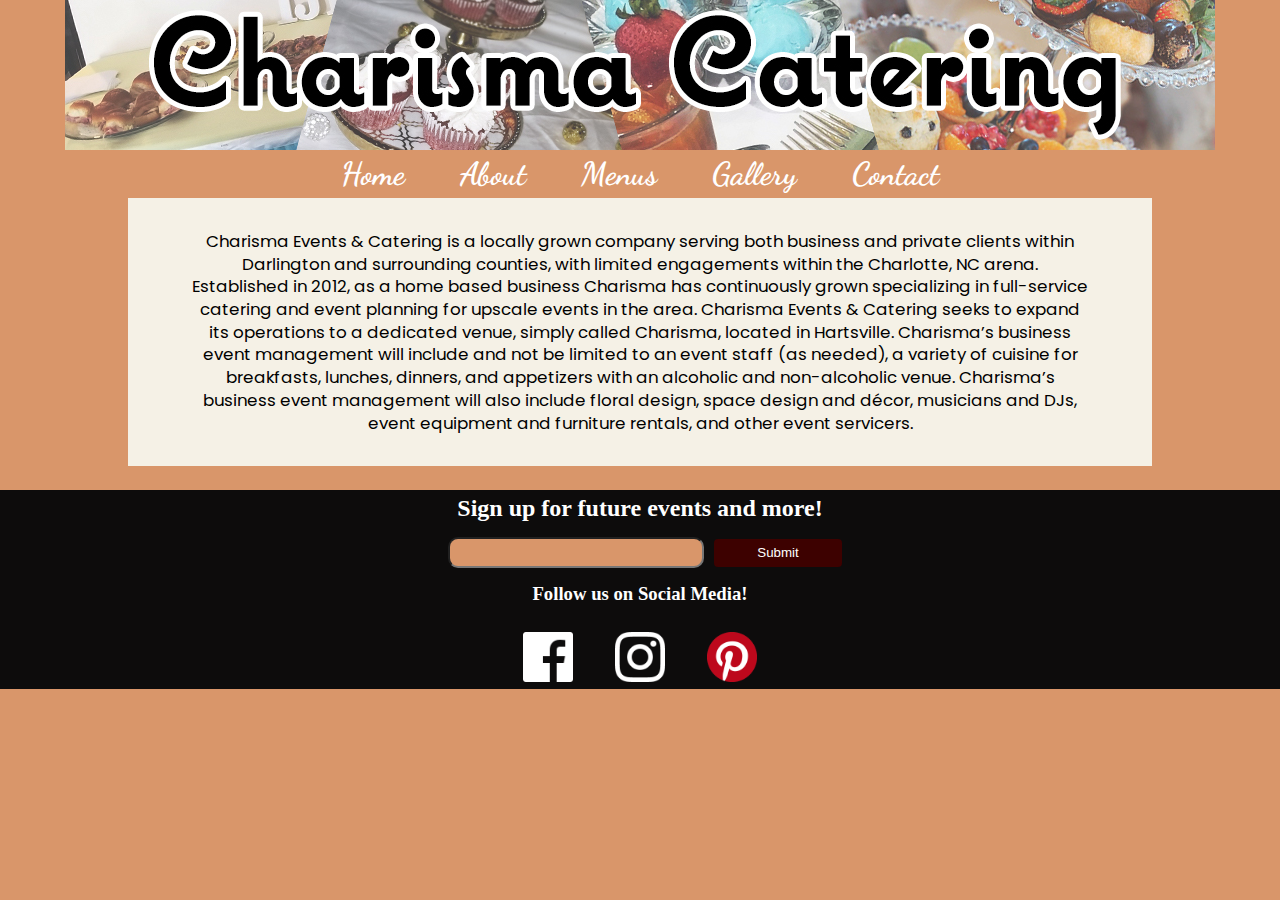
<file: about.html>
<!doctype html>
<html>
<head>
<meta charset="utf-8">
<meta name="description" content="">
<meta name="keywords" content="">
<link rel="stylesheet" type="text/css" href="css/styles.css">
<link href="https://fonts.googleapis.com/css?family=Dancing+Script|Poppins" rel="stylesheet"> 
<title>About</title>
</head>
<header>

	
</header>
<body>
	<nav>
		<ul>
		<li><a href="index.html">Home</a></li>
		<li><a href="about.html">About</a></li>
		<li><a href="menus.html">Menus</a></li>
		<li><a href="gallery.html">Gallery</a></li>
		<li><a href="contact.html">Contact</a></li>
		</ul>
	</nav>
	<main>
	<p>Charisma Events & Catering is a locally grown company serving both business and private clients within Darlington and surrounding counties, with limited engagements within the Charlotte, NC arena.  Established in 2012, as a home based business Charisma has continuously grown specializing in full-service catering and event planning for upscale events in the area.  Charisma Events & Catering seeks to expand its operations to a dedicated venue, simply called Charisma, located in Hartsville.  Charisma’s business event management will include and not be limited to an event staff (as needed), a variety of cuisine for breakfasts, lunches, dinners, and appetizers with an alcoholic and non-alcoholic venue. Charisma’s business event management will also include floral design, space design and décor, musicians and DJs, event equipment and furniture rentals, and other event servicers.</p>
	</main>
	<br>
	<footer><h2>Sign up for future events and more!</h2><input type="text" name="email" cols="40" rows="10"><input type="submit"><br>
	<h3>Follow us on Social Media!</h3><br>
	<a href="http://facebook.com"><img class="social" src="img/social/fb.png" height="50px" width="50px"></a>
	<a href="http://instagram.com"><img class="social" src="img/social/in.png" height="50px" width="50px"></a>
	<a href="http:/pinterest.com"><img class="social" src="img/social/pin.png" height="50px" width="50px"></a></footer>
</body>
</html>
</file>
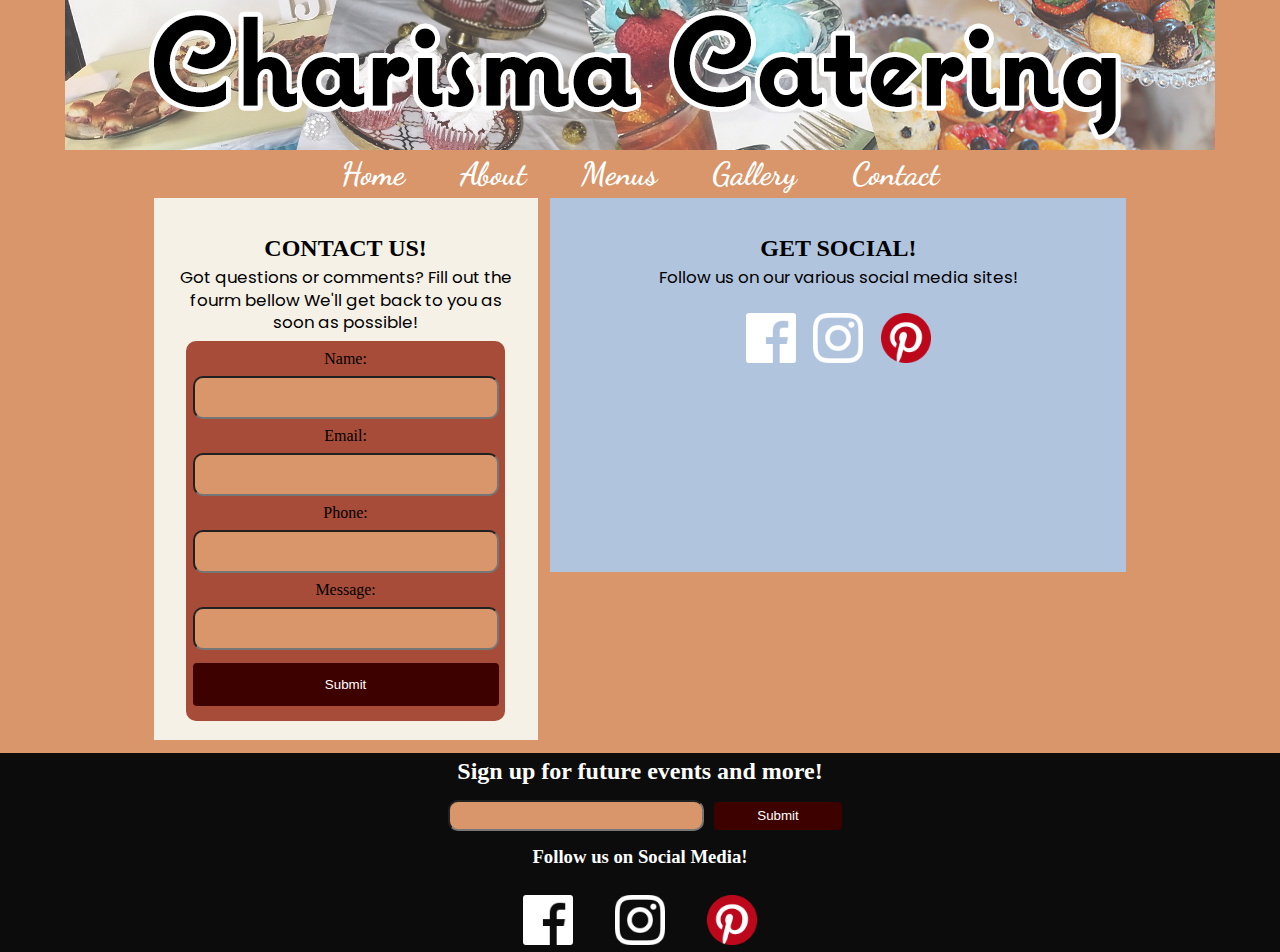
<file: contact.html>
<!doctype html>
<html>
<head>
<meta charset="utf-8">
<meta name="description" content="">
<meta name="keywords" content="">
<meta name="viewport" content="width=device-width, initial-scale=1.0">
<link rel="stylesheet" type="text/css" href="css/styles.css">
<link href="https://fonts.googleapis.com/css?family=Dancing+Script|Poppins" rel="stylesheet">  
<title>Contact</title>
</head>
<header>

</header>
<body>
	<nav>
		<ul>
		 <li><a href="index.html">Home</a></li>
		<li><a href="about.html">About</a></li>
		<li><a href="menus.html">Menus</a></li>
		<li><a href="gallery.html">Gallery</a></li>
		<li><a href="contact.html">Contact</a></li>
		</ul>
	</nav>
	<aside class="left"><h2 style ="color: black">CONTACT US!</h2>
	<p>Got questions or comments? Fill out the fourm bellow We'll get back to you as soon as possible!</p>
	<form>
		Name:<br>
		<input type="text" name="name" cols="40" rows="10"><br>
		Email:<br>
		<input type="text" name="email" cols="40" rows="10"><br>
		Phone:<br>
		<input type="text" name="phone" cols="40" rows="10"><br>
		Message:<br>
		<input type="text" name="message" cols="40" rows="10"><br>
	<input type="submit">
	</form></aside>
<main class="right">
		<h2 style ="color: black">GET SOCIAL!</h2>
		 <p>Follow us on our various social media sites!</p><br>
		<a href="http://facebook.com"><img class="social" src="img/social/fb.png" height="50px" width="50px"></a>
		<a href="http://instagram.com"><img class="social" src="img/social/in.png" height="50px" width="50px"></a>
		<a href="http:/pinterest.com"><img class="social" src="img/social/pin.png" height="50px" width="50px"></a>
	</main>
	<br>
<footer><h2>Sign up for future events and more!</h2><input type="text" name="email" cols="40" rows="10"><input type="submit"><br>
	<h3>Follow us on Social Media!</h3><br>
	<a href="http://facebook.com"><img class="social" src="img/social/fb.png" height="50px" width="50px"></a>
	<a href="http://instagram.com"><img class="social" src="img/social/in.png" height="50px" width="50px"></a>
	<a href="http:/pinterest.com"><img class="social" src="img/social/pin.png" height="50px" width="50px"></a></footer>
</body>
	
</html>
</file>
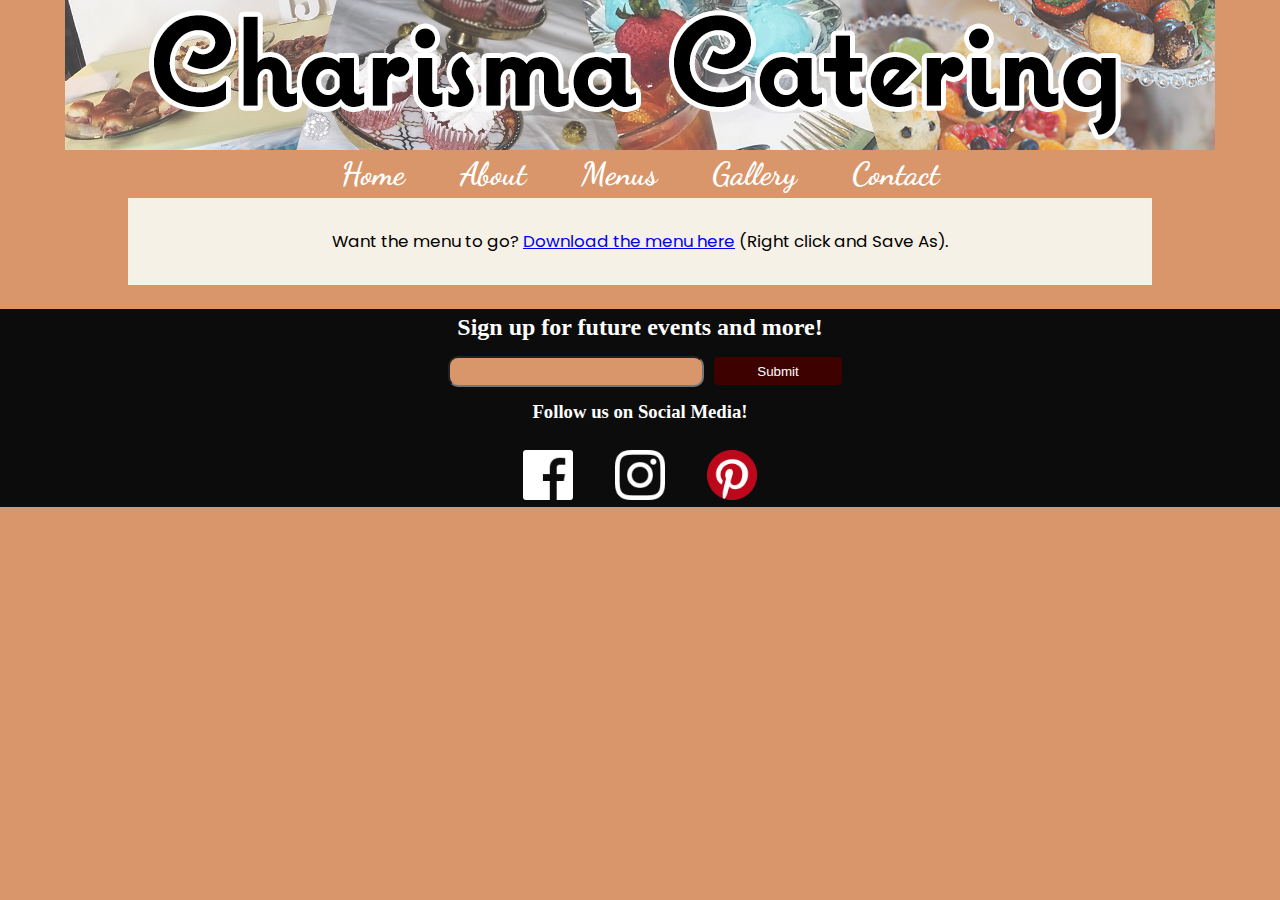
<file: menus.html>
<!doctype html>
<html>
<head>
<meta charset="utf-8">
<meta name="description" content="">
<meta name="keywords" content="">
<link rel="stylesheet" type="text/css" href="css/styles.css">
<link href="https://fonts.googleapis.com/css?family=Dancing+Script|Poppins" rel="stylesheet">  
<title>Menus</title>
</head>
<header>


</header>
<body>
		<nav>
		<ul>
		<li><a href="index.html">Home</a></li>
		<li><a href="about.html">About</a></li>
		<li><a href="menus.html">Menus</a></li>
		<li><a href="gallery.html">Gallery</a></li>
		<li><a href="contact.html">Contact</a></li>
		</ul>
	</nav>
	<main>
		<object data="pdf/Menu.pdf" type="application/pdf" width="100%" height="1056px">
  <p>Want the menu to go? <a href="pdf/Menu.pdf">Download the menu here</a> (Right click and Save As).</p>
</object>
	</main>
	<br>
	<footer><h2>Sign up for future events and more!</h2><input type="text" name="email" cols="40" rows="10"><input type="submit"><br>
	<h3>Follow us on Social Media!</h3><br>
	<a href="http://facebook.com"><img class="social" src="img/social/fb.png" height="50px" width="50px"></a>
	<a href="http://instagram.com"><img class="social" src="img/social/in.png" height="50px" width="50px"></a>
	<a href="http:/pinterest.com"><img class="social" src="img/social/pin.png" height="50px" width="50px"></a></footer>
</body>
</html>
</file>
<file: css/styles.css>
/* CSS Document */
/*Global Reset*/
* {
    box-sizing: border-box;
	}
body, p, header,img, aside, section, article, h1, ul, h2, h3, nav, div, footer, form{
	padding: 0;
	margin: 0;
	line-height: 1.5;
	text-align: center;
	}
h1,h2,h3,h4{
	color: white;
	}
p{
	font-family: 'Poppins', sans-serif;
	}

nav ul{
	list-style: none;
	}
header{
	background-color: none;
	background-image: url(../img/banner.jpg);
	background-repeat: no-repeat;
	background-position: center;
	height: 150px;
	}
nav a{
	font-family: 'Dancing Script', cursive;
	}
.right a{
	font-family: 'Dancing Script', cursive;
	text-decoration: none;
	font-weight: bold;
	font-size: 2.5em;
	color: brown;

}
main{
	padding: 2.5% 5% 2.5% 5%;
	background-color: #F5F1E6;
	}
body{
	background-color: #D9966A;
	height: 100%;
	}
footer{
	background-color: #0D0C0C;
	color: white;
	 clear: both;
	}
li a{
	color:white;
	text-decoration: none;
	font-weight: bold;
	background-color: brown;
	border: none;
	}
form{
	background-color: #A64C38;
	padding: 2%;
	margin: 2%;
	border-radius: 10px;
	}
input[type=text], select {
    width: 100%;
    padding: 12px 10px;
    margin: 5px 0;
    display: inline-block;
	background-color: #D9966A;
    border-radius: 10px;
	}
input[type=submit] {
    width: 100%;
    background-color: #3D0100;
    color: white;
    padding: 14px 20px;
    margin: 8px 0;
    border: none;
    border-radius: 4px;
    cursor: pointer;
	}
input[type=submit]:hover {
    background-color: #8e0000;
	}
.social:hover {
    opacity: .6;
	}
nav li:hover{
	opacity: .5;
}
.social{
	margin: 0 1.5%;
	}
.left{
	background-color: #F5F1E6;
	padding-bottom: 1%;
}
.right{
	background-color: lightsteelblue;
}
 /* Extra small devices (phones, 600px and down) */
@media only screen and (max-width: 600px) {
	p{
	font-size: 1.5em;
	line-height: 1.75em;
	}
	li a{
	padding: 0 45%;
	margin: 0% auto;
	font-size: 1.75em;
	}
	main{
	width: 100%;
	margin: 0 auto;
	}
	footer input[type=submit] {
	width: 20%;
	margin: 1% 0;
	padding: 1.5% 0;
	}
	footer input[type=text], select {
	width: 50%;
	margin: 10px 10px;
	padding: 6px 0;
	}
}
/* Small devices (portrait tablets and large phones, 600px and up) */
@media only screen and (min-width: 600px) {
	p{
	font-size: 1.25em;
	line-height: 1.55em;
	}
	li a{
	padding: 0 40%;
	margin: 0 auto;
	font-size: 1.75em;
	width: 100%;
	}
	footer input[type=submit] {
	width: 20%;
	margin: 1% 0;
	padding: 1.5% 0;
	}
	footer input[type=text], select {
	width: 40%;
	margin: 10px 10px;
	padding: 6px 0;
	}
}
/* Medium devices (landscape tablets, 768px and up) */
@media only screen and (min-width: 768px) {
	p{
	font-size: 1.25em;
	line-height: 1.50em;
	}
	li a{
	padding: 1% 2%;
	background: none;
	}
	li{
    display: inline;
	}
	main{
	margin: 0 auto;
	}
}
/* Large devices (laptops/desktops, 992px and up) */
@media only screen and (min-width: 992px) {
	p{
	font-size: 1.15em;
	line-height: 1.45em;
	}
	main{
	width: 80%;
	}
	.left{
		float:left;
		width: 30%;
		margin: 0 0 1% 12%;
		padding: 2.5% 2% 1%;
	background-color: #F5F1E6;
	}
	.right{
		float: right;
		width: 45%;
		margin: 0 12% 0 0;
		padding-bottom: 15%;
	}

	footer input[type=submit] {
	width: 15%;
	margin: 1% 0;
	padding: 1% 0;
	}
	footer input[type=text], select {
	width: 35%;
	margin: 10px 10px;
	padding: 6px 0;
	}
}
/* Extra large devices (large laptops and desktops, 1200px and up) */
@media only screen and (min-width: 1200px) {
	p{
	font-size: 1.05em;
	line-height: 1.35em;
	}
	nav a{
	font-size: 2em;
	}
	footer input[type=submit] {
	width: 10%;
	margin: 1% 0;
	padding: .5% 0;
	}
	footer input[type=text], select {
	width: 20%;
	margin: 10px 10px;
	padding: 6px 0;
	}
}
</file>
